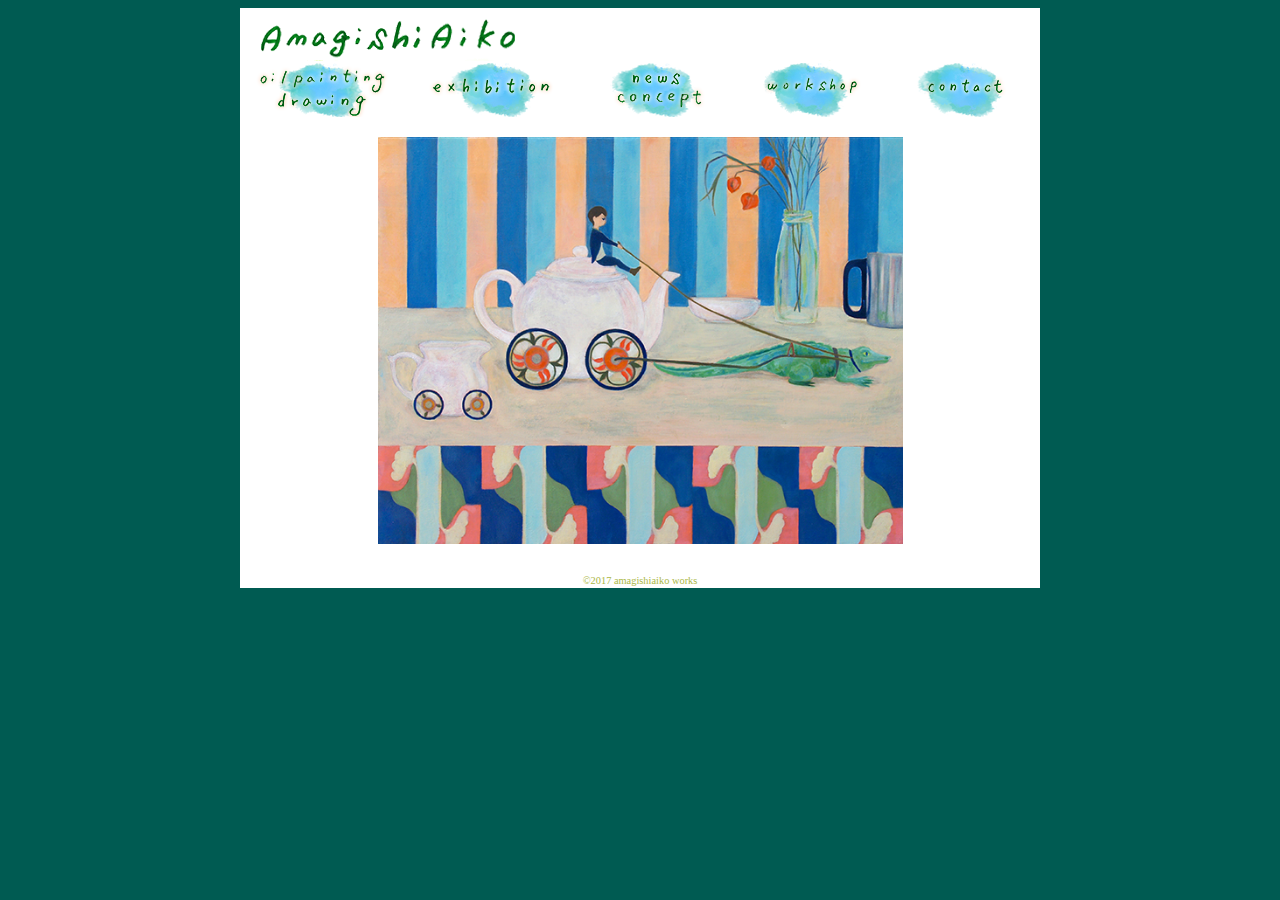
<file: index.html>
<!DOCTYPE html PUBLIC "-//W3C//DTD XHTML 1.0 Transitional//EN" "http://www.w3.org/TR/xhtml1/DTD/xhtml1-transitional.dtd">
<html xmlns="http://www.w3.org/1999/xhtml">
<head>
<meta http-equiv="Content-Type" content="text/html; charset=utf-8" /><meta name="description" content="天岸藍子/油絵" />
<meta name="keywords" content="天岸藍子" />

<title>amagishiaiko_works</title>
<link href="style.css" rel="stylesheet" type="text/css" />
<script type="text/javascript">
function MM_preloadImages() { //v3.0
  var d=document; if(d.images){ if(!d.MM_p) d.MM_p=new Array();
    var i,j=d.MM_p.length,a=MM_preloadImages.arguments; for(i=0; i<a.length; i++)
    if (a[i].indexOf("#")!=0){ d.MM_p[j]=new Image; d.MM_p[j++].src=a[i];}}
}

function MM_swapImgRestore() { //v3.0
  var i,x,a=document.MM_sr; for(i=0;a&&i<a.length&&(x=a[i])&&x.oSrc;i++) x.src=x.oSrc;
}

function MM_findObj(n, d) { //v4.01
  var p,i,x;  if(!d) d=document; if((p=n.indexOf("?"))>0&&parent.frames.length) {
    d=parent.frames[n.substring(p+1)].document; n=n.substring(0,p);}
  if(!(x=d[n])&&d.all) x=d.all[n]; for (i=0;!x&&i<d.forms.length;i++) x=d.forms[i][n];
  for(i=0;!x&&d.layers&&i<d.layers.length;i++) x=MM_findObj(n,d.layers[i].document);
  if(!x && d.getElementById) x=d.getElementById(n); return x;
}

function MM_swapImage() { //v3.0
  var i,j=0,x,a=MM_swapImage.arguments; document.MM_sr=new Array; for(i=0;i<(a.length-2);i+=3)
   if ((x=MM_findObj(a[i]))!=null){document.MM_sr[j++]=x; if(!x.oSrc) x.oSrc=x.src; x.src=a[i+2];}
}
</script>
</head>

<body onload="MM_preloadImages('img/navi_oilpaintingdrawing.png','img/navi_exhibition.png','img/navi_newsconcept.png','img/navi_works.png','img/navi_contact.png')">
<div id="wrap">
  <h1><a href="index.html"><img src="img/index_amagishiaiko.png" width="800" height="53" alt="天岸藍子" /></a></h1>
  <ul>
    <li><a href="page02_paint.html"><img src="img/index_oilpaintingdrawing.png" alt="油絵/oilpainting/drawing" width="160" height="56" id="Image1" onmouseover="MM_swapImage('Image1','','img/navi_oilpaintingdrawing.png',1)" onmouseout="MM_swapImgRestore()" /></a></li><li><a href="page02_exhi.html"><img src="img/index_exhibition.png" alt="展覧会/個展/exhibition" width="160" height="56" id="Image2" onmouseover="MM_swapImage('Image2','','img/navi_exhibition.png',1)" onmouseout="MM_swapImgRestore()" /></a></li><li><a href="page02_news.html"><img src="img/index_newsconcept.png" alt="お知らせ/news/コンセプト/concept" width="160" height="56" id="Image3" onmouseover="MM_swapImage('Image3','','img/navi_newsconcept.png',1)" onmouseout="MM_swapImgRestore()" /></a></li><li><a href="page03_work.html"><img src="img/index_workshop.png" alt="絵画教室/workshop" width="160" height="56" id="Image4" onmouseover="MM_swapImage('Image4','','img/navi_works.png',1)" onmouseout="MM_swapImgRestore()" /></a></li><li><a href="page02_conta.html"><img src="img/index_contact.png" alt="メール/連絡先/contact" width="160" height="56" id="Image5" onmouseover="MM_swapImage('Image5','','img/navi_contact.png',1)" onmouseout="MM_swapImgRestore()" /></a></li>
  </ul>
  <p class="pot"><img src="img/index_pot.jpg" width="525" height="407" alt="pot/ポット" />
  </p></p>
  <div id="footer">
  </p>©2017 amagishiaiko works</p>
  </div>
</div>
</body>
</html>
</file>
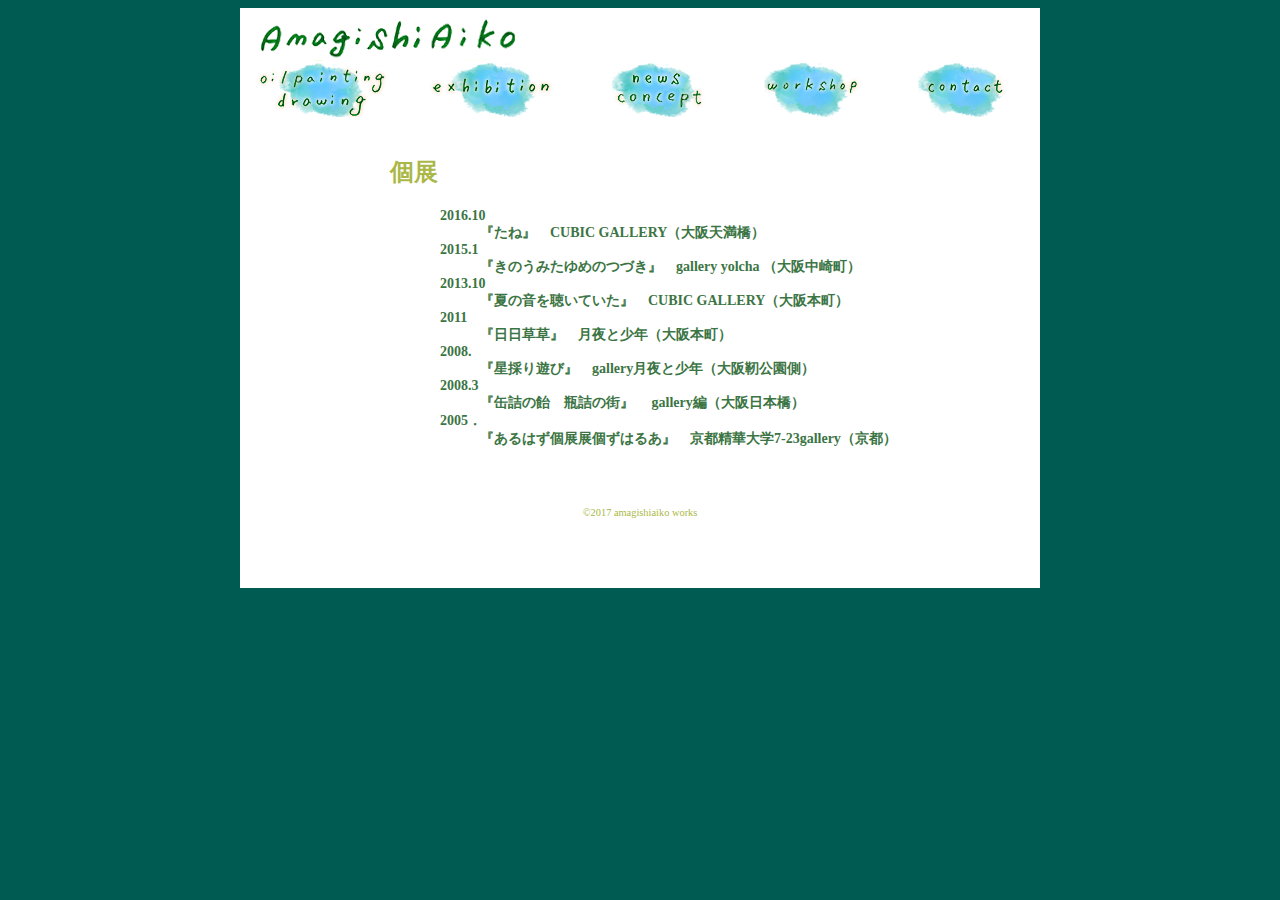
<file: page02_exhi.html>
<!DOCTYPE html PUBLIC "-//W3C//DTD XHTML 1.0 Transitional//EN" "http://www.w3.org/TR/xhtml1/DTD/xhtml1-transitional.dtd">
<html xmlns="http://www.w3.org/1999/xhtml">
<head>
<meta http-equiv="Content-Type" content="text/html; charset=utf-8" /><meta name="description" content="天岸藍子/油絵" />
<meta name="keywords" content="天岸藍子" />
<title>amagishiaiko_works</title>
<link href="style.css" rel="stylesheet" type="text/css" />
<script type="text/javascript">
function MM_preloadImages() { //v3.0
  var d=document; if(d.images){ if(!d.MM_p) d.MM_p=new Array();
    var i,j=d.MM_p.length,a=MM_preloadImages.arguments; for(i=0; i<a.length; i++)
    if (a[i].indexOf("#")!=0){ d.MM_p[j]=new Image; d.MM_p[j++].src=a[i];}}
}

function MM_swapImgRestore() { //v3.0
  var i,x,a=document.MM_sr; for(i=0;a&&i<a.length&&(x=a[i])&&x.oSrc;i++) x.src=x.oSrc;
}

function MM_findObj(n, d) { //v4.01
  var p,i,x;  if(!d) d=document; if((p=n.indexOf("?"))>0&&parent.frames.length) {
    d=parent.frames[n.substring(p+1)].document; n=n.substring(0,p);}
  if(!(x=d[n])&&d.all) x=d.all[n]; for (i=0;!x&&i<d.forms.length;i++) x=d.forms[i][n];
  for(i=0;!x&&d.layers&&i<d.layers.length;i++) x=MM_findObj(n,d.layers[i].document);
  if(!x && d.getElementById) x=d.getElementById(n); return x;
}

function MM_swapImage() { //v3.0
  var i,j=0,x,a=MM_swapImage.arguments; document.MM_sr=new Array; for(i=0;i<(a.length-2);i+=3)
   if ((x=MM_findObj(a[i]))!=null){document.MM_sr[j++]=x; if(!x.oSrc) x.oSrc=x.src; x.src=a[i+2];}
}
</script>
</head>

<body onload="MM_preloadImages('img/navi_oilpaintingdrawing.png','img/navi_exhibition.png','img/navi_newsconcept.png','img/navi_works.png','img/navi_contact.png','img/page02_1999~2005+.jpg','img/page02_2006~2012+.jpg','img/マーマレード型は食卓の上で雲になる+.jpg','img/page02_drawing+.jpg')">
<div id="wrap">
  <h1><a href="index.html"><img src="img/index_amagishiaiko.png" alt="天岸藍子" width="800" height="53" border="0" /></a></h1>
  <ul>
    <li><a href="page02_paint.html"><img src="img/index_oilpaintingdrawing.png" alt="油絵/oilpainting/drawing" width="160" height="56" id="Image1" onmouseover="MM_swapImage('Image1','','img/navi_oilpaintingdrawing.png',1)" onmouseout="MM_swapImgRestore()" /></a></li><li><a href="page02_exhi.html"><img src="img/index_exhibition.png" alt="展覧会/個展/exhibition" width="160" height="56" id="Image2" onmouseover="MM_swapImage('Image2','','img/navi_exhibition.png',1)" onmouseout="MM_swapImgRestore()" /></a></li><li><a href="page02_news.html"><img src="img/index_newsconcept.png" alt="お知らせ/news/コンセプト/concept" width="160" height="56" id="Image3" onmouseover="MM_swapImage('Image3','','img/navi_newsconcept.png',1)" onmouseout="MM_swapImgRestore()" /></a></li><li><a href="page03_work.html"><img src="img/index_workshop.png" alt="絵画教室/workshop" width="160" height="56" id="Image4" onmouseover="MM_swapImage('Image4','','img/navi_works.png',1)" onmouseout="MM_swapImgRestore()" /></a></li><li><a href="page02_conta.html"><img src="img/index_contact.png" alt="メール/連絡先/contact" width="160" height="56" id="Image5" onmouseover="MM_swapImage('Image5','','img/navi_contact.png',1)" onmouseout="MM_swapImgRestore()" /></a></li>
  </ul>
  <h2>個展</h2>
  <dl>
    <dt>2016.10</dt>
    <dd>『たね』　CUBIC GALLERY（大阪天満橋）</dd>
    <dt>2015.1</dt>
    <dd>『きのうみたゆめのつづき』　gallery yolcha （大阪中崎町）</dd>
    <dt>2013.10</dt>
    <dd>『夏の音を聴いていた』　CUBIC GALLERY（大阪本町）</dd>
    <dt>2011</dt>
    <dd>『日日草草』　月夜と少年（大阪本町）</dd>
    <dt>2008.</dt>
    <dd>『星採り遊び』　gallery月夜と少年（大阪靭公園側）</dd>
    <dt>2008.3</dt>
    <dd>『缶詰の飴　瓶詰の街』　  gallery編（大阪日本橋）</dd>
    <dt>2005．</dt>
    <dd>『あるはず個展展個ずはるあ』　京都精華大学7-23gallery（京都）</dd>
  </dl>
  <div id="footer">
    </p>©2017 amagishiaiko works</p>
</div>
</div>
</body>
</html>
</file>
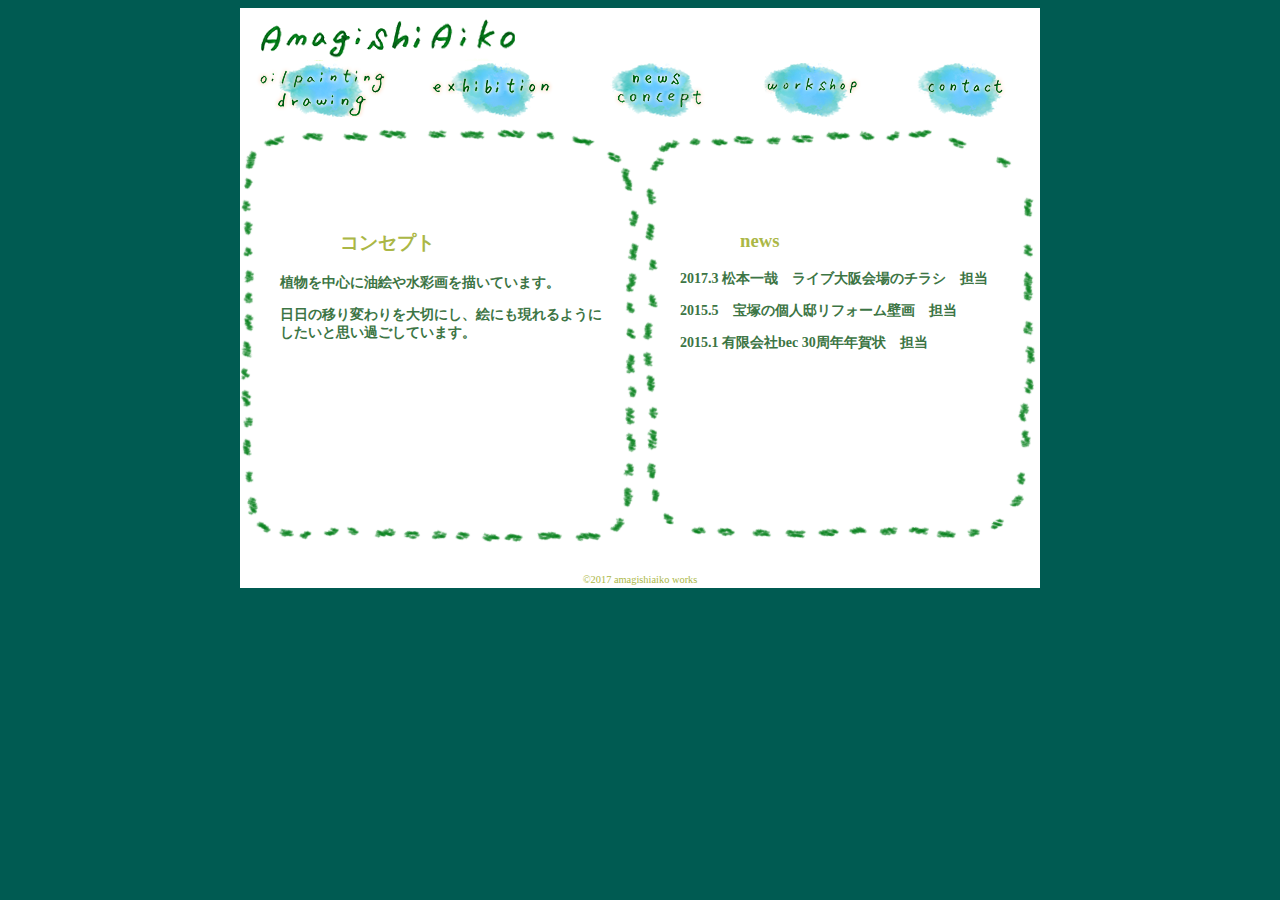
<file: page02_news.html>
<!DOCTYPE html PUBLIC "-//W3C//DTD XHTML 1.0 Transitional//EN" "http://www.w3.org/TR/xhtml1/DTD/xhtml1-transitional.dtd">
<html xmlns="http://www.w3.org/1999/xhtml">
<head>
<meta http-equiv="Content-Type" content="text/html; charset=utf-8" /><meta name="description" content="天岸藍子/油絵" />
<meta name="keywords" content="天岸藍子" />
<title>amagishiaiko_works</title>
<link href="style.css" rel="stylesheet" type="text/css" />
<script type="text/javascript">
function MM_preloadImages() { //v3.0
  var d=document; if(d.images){ if(!d.MM_p) d.MM_p=new Array();
    var i,j=d.MM_p.length,a=MM_preloadImages.arguments; for(i=0; i<a.length; i++)
    if (a[i].indexOf("#")!=0){ d.MM_p[j]=new Image; d.MM_p[j++].src=a[i];}}
}

function MM_swapImgRestore() { //v3.0
  var i,x,a=document.MM_sr; for(i=0;a&&i<a.length&&(x=a[i])&&x.oSrc;i++) x.src=x.oSrc;
}

function MM_findObj(n, d) { //v4.01
  var p,i,x;  if(!d) d=document; if((p=n.indexOf("?"))>0&&parent.frames.length) {
    d=parent.frames[n.substring(p+1)].document; n=n.substring(0,p);}
  if(!(x=d[n])&&d.all) x=d.all[n]; for (i=0;!x&&i<d.forms.length;i++) x=d.forms[i][n];
  for(i=0;!x&&d.layers&&i<d.layers.length;i++) x=MM_findObj(n,d.layers[i].document);
  if(!x && d.getElementById) x=d.getElementById(n); return x;
}

function MM_swapImage() { //v3.0
  var i,j=0,x,a=MM_swapImage.arguments; document.MM_sr=new Array; for(i=0;i<(a.length-2);i+=3)
   if ((x=MM_findObj(a[i]))!=null){document.MM_sr[j++]=x; if(!x.oSrc) x.oSrc=x.src; x.src=a[i+2];}
}
</script>
</head>

<body onload="MM_preloadImages('img/navi_oilpaintingdrawing.png','img/navi_exhibition.png','img/navi_newsconcept.png','img/navi_works.png','img/navi_contact.png','img/page02_1999~2005+.jpg','img/page02_2006~2012+.jpg','img/マーマレード型は食卓の上で雲になる+.jpg','img/page02_drawing+.jpg')">
<div id="wrap">
  <h1><a href="index.html"><img src="img/index_amagishiaiko.png" alt="天岸藍子" width="800" height="53" border="0" /></a></h1>
  <ul>
    <li><a href="page02_paint.html"><img src="img/index_oilpaintingdrawing.png" alt="油絵/oilpainting/drawing" width="160" height="56" id="Image1" onmouseover="MM_swapImage('Image1','','img/navi_oilpaintingdrawing.png',1)" onmouseout="MM_swapImgRestore()" /></a></li><li><a href="page02_exhi.html"><img src="img/index_exhibition.png" alt="展覧会/個展/exhibition" width="160" height="56" id="Image2" onmouseover="MM_swapImage('Image2','','img/navi_exhibition.png',1)" onmouseout="MM_swapImgRestore()" /></a></li><li><a href="page02_news.html"><img src="img/index_newsconcept.png" alt="お知らせ/news/コンセプト/concept" width="160" height="56" id="Image3" onmouseover="MM_swapImage('Image3','','img/navi_newsconcept.png',1)" onmouseout="MM_swapImgRestore()" /></a></li><li><a href="page03_work.html"><img src="img/index_workshop.png" alt="絵画教室/workshop" width="160" height="56" id="Image4" onmouseover="MM_swapImage('Image4','','img/navi_works.png',1)" onmouseout="MM_swapImgRestore()" /></a></li><li><a href="page02_conta.html"><img src="img/index_contact.png" alt="メール/連絡先/contact" width="160" height="56" id="Image5" onmouseover="MM_swapImage('Image5','','img/navi_contact.png',1)" onmouseout="MM_swapImgRestore()" /></a></li>
  </ul>
  <div id="concept">
    <h3>コンセプト</h3>
    <p>植物を中心に油絵や水彩画を描いています。</p>
    <p>日日の移り変わりを大切にし、絵にも現れるようにしたいと思い過ごしています。</p>
  </div>

  <div id="news">
    <h3>news</h3>
    <p>2017.3 松本一哉　ライブ大阪会場のチラシ　担当</p>
    <p>2015.5　宝塚の個人邸リフォーム壁画　担当</p>
    <p>2015.1 有限会社bec 30周年年賀状　担当  </p>
  </div>
  
  <div id="footer">
    </p>©2017 amagishiaiko works</p>
</div>
</div>
</body>
</html>
</file>
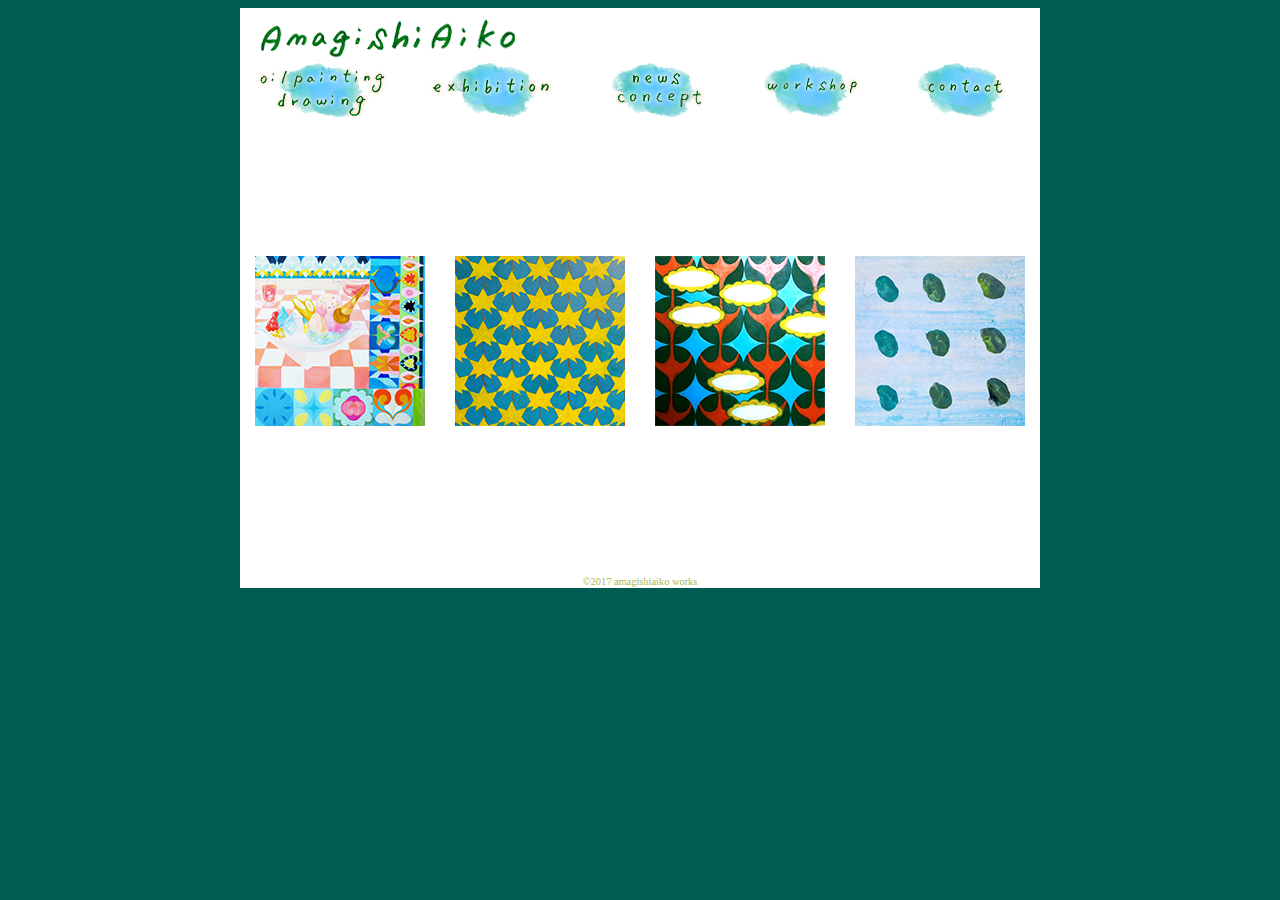
<file: page02_paint.html>
<!DOCTYPE html PUBLIC "-//W3C//DTD XHTML 1.0 Transitional//EN" "http://www.w3.org/TR/xhtml1/DTD/xhtml1-transitional.dtd">
<html xmlns="http://www.w3.org/1999/xhtml">
    <head>
        <meta http-equiv="Content-Type" content="text/html; charset=utf-8"/>
        <meta name="description" content="天岸藍子/油絵"/>
        <meta name="keywords" content="天岸藍子"/>
        <title>amagishiaiko_works</title>
        <link href="style.css" rel="stylesheet" type="text/css"/>
        <script type="text/javascript">
            function MM_preloadImages() {
                //v3.0
                var d = document;
                if (d.images) {
                    if (!d.MM_p)
                        d.MM_p = new Array();
                    var i, j = d.MM_p.length, a = MM_preloadImages.arguments;
                    for (i = 0; i < a.length; i++)
                        if (a[i].indexOf("#") != 0) {
                            d.MM_p[j] = new Image;
                            d.MM_p[j++].src = a[i];
                        }
                }
            }

            function MM_swapImgRestore() {
                //v3.0
                var i, x, a = document.MM_sr;
                for (i = 0; a && i < a.length && (x = a[i]) && x.oSrc; i++)
                    x.src = x.oSrc;
            }

            function MM_findObj(n, d) {
                //v4.01
                var p, i, x;
                if (!d)
                    d = document;
                if ((p = n.indexOf("?")) > 0 && parent.frames.length) {
                    d = parent.frames[n.substring(p + 1)].document;
                    n = n.substring(0, p);
                }
                if (!(x = d[n]) && d.all)
                    x = d.all[n];
                for (i = 0; !x && i < d.forms.length; i++)
                    x = d.forms[i][n];
                for (i = 0; !x && d.layers && i < d.layers.length; i++)
                    x = MM_findObj(n, d.layers[i].document);
                if (!x && d.getElementById)
                    x = d.getElementById(n);
                return x;
            }

            function MM_swapImage() {
                //v3.0
                var i, j = 0, x, a = MM_swapImage.arguments;
                document.MM_sr = new Array;
                for (i = 0; i < (a.length - 2); i += 3)
                    if ((x = MM_findObj(a[i])) != null) {
                        document.MM_sr[j++] = x;
                        if (!x.oSrc)
                            x.oSrc = x.src;
                        x.src = a[i + 2];
                    }
            }
        </script>
    </head>
    <body onload="MM_preloadImages('img/navi_oilpaintingdrawing.png','img/navi_exhibition.png','img/navi_newsconcept.png','img/navi_works.png','img/navi_contact.png','img/page02_1999~2005+.jpg','img/page02_2006~2012+.jpg','img/マーマレード型は食卓の上で雲になる+.jpg','img/page02_drawing+.jpg')">
        <div id="wrap">
            <h1>
                <a href="index.html">
                    <img src="img/index_amagishiaiko.png" alt="天岸藍子" width="800" height="53" border="0"/>
                </a>
            </h1>
            <ul>
                <li>
                    <a href="page02_paint.html">
                        <img src="img/index_oilpaintingdrawing.png" alt="油絵/oilpainting/drawing" width="160" height="56" id="Image1" onmouseover="MM_swapImage('Image1','','img/navi_oilpaintingdrawing.png',1)" onmouseout="MM_swapImgRestore()"/>
                    </a>
                </li>
                <li>
                    <a href="page02_exhi.html">
                        <img src="img/index_exhibition.png" alt="展覧会/個展/exhibition" width="160" height="56" id="Image2" onmouseover="MM_swapImage('Image2','','img/navi_exhibition.png',1)" onmouseout="MM_swapImgRestore()"/>
                    </a>
                </li>
                <li>
                    <a href="page02_news.html">
                        <img src="img/index_newsconcept.png" alt="お知らせ/news/コンセプト/concept" width="160" height="56" id="Image3" onmouseover="MM_swapImage('Image3','','img/navi_newsconcept.png',1)" onmouseout="MM_swapImgRestore()"/>
                    </a>
                </li>
                <li>
                    <a href="#">
                        <img src="img/index_workshop.png" alt="絵画教室/workshop" width="160" height="56" id="Image4" onmouseover="MM_swapImage('Image4','','img/navi_works.png',1)" onmouseout="MM_swapImgRestore()"/>
                    </a>
                </li>
                <li>
                    <a href="page02_conta.html">
                        <img src="img/index_contact.png" alt="メール/連絡先/contact" width="160" height="56" id="Image5" onmouseover="MM_swapImage('Image5','','img/navi_contact.png',1)" onmouseout="MM_swapImgRestore()"/>
                    </a>
                </li>
            </ul>
            <p class="ice">
                <a href="page03_1999~.html">
                    <img src="img/page02_1999~2005.jpg" alt="page02_1999~2006" width="170" height="170" id="Image6" onmouseover="MM_swapImage('Image6','','img/page02_1999~2005+.jpg',1)" onmouseout="MM_swapImgRestore()"/>
                </a>
            </p>
            <p class="kaed">
                <a href="page03_2006~.html">
                    <img src="img/page02_2006~2012.jpg" alt="page02_2007~2012" width="170" height="170" id="Image7" onmouseover="MM_swapImage('Image7','','img/page02_2006~2012+.jpg',1)" onmouseout="MM_swapImgRestore()"/>
                </a>
            </p>
            <p class="kumo">
                <a href="page03_2013~.html">
                    <img src="img/マーマレード型は食卓の上で雲になる.jpg" alt="page02_2013~2017" width="170" height="170" id="Image8" onmouseover="MM_swapImage('Image8','','img/マーマレード型は食卓の上で雲になる+.jpg',1)" onmouseout="MM_swapImgRestore()"/>
                </a>
            </p>
            <p class="drawing">
                <a href="page03_draw.html">
                    <img src="img/page02_drawing.jpg" alt="page02_drawing" width="170" height="170" id="Image9" onmouseover="MM_swapImage('Image9','','img/page02_drawing+.jpg',1)" onmouseout="MM_swapImgRestore()"/>
                </a>
            </p>
            <div id="footer">
</p>©2017 amagishiaiko works</p></div></div></body></html>
</file>
<file: style.css>
@charset "utf-8";
body {
	background-image: url(img/back.jpg);
}

/* CSS Document */

#wrap {
	width: 800px;
	background-color: #FFF;
	height: 580px;
	margin: auto;
}
h1  {
	padding-top: 0px;
	margin-top: 0px;
	margin-bottom: 0px;
	padding-bottom: 0px;
}
h2 {
	font-family: "游ゴシック";
	color: #ABB746;
	font-weight: bolder;
	padding-left: 150px;
	padding-top: 15px;
}
h3 {
	font-family: "游ゴシック";
	color: #abb746;
	padding-left: 100px;
	font-weight: bolder;
	padding-top: 10px;
}

dl {
	font-family: "游ゴシック";
	font-size: 87.5%;
	color: #3C7544;
	font-weight: bold;
	padding-left: 200px;
	margin-top: 0px;
	margin-bottom: 44px;
}


#concept {
	height: 358px;
	width: 400px;
	float: left;
	margin-left: 0px;
	padding-left: 0px;
	padding-top: 80px;
	background-repeat: no-repeat;
	background-image: url(img/news_left.png);
}
#concept p {
	padding-right: 30px;
	padding-left: 40px;
	color: #3c7544;
	font-family: "游ゴシック";
	font-weight: bold;
	font-size: 87.5%;
}
#contact form p {
	padding-left: 600px;
}

#news {
	height: 358px;
	width: 400px;
	float: right;
	margin-right: 0px;
	padding-right: 0px;
	padding-top: 80px;
	background-repeat: no-repeat;
	background-image: url(img/news_right.png);
}
#news p {
	font-family: "游ゴシック";
	font-size: 87.5%;
	font-weight: bold;
	color: #3c7544;
	padding-right: 20px;
	padding-left: 40px;
}




ul {
	overflow: hidden;
	padding-left: 0px;
	margin-top: 0px;
	margin-bottom: 0px;
}


ul li {
	text-align: center;
	width: 160px;
	margin-top: 0px;
	padding-top: 0px;
	margin-bottom: 0px;
	padding-bottom: 0px;
	float: left;
	list-style-type: none;
}
ul li a {
	text-decoration: none;
}
.pot {
	text-align: center;
}
.ice {
	padding-left: 15px;
	margin-top: 135px;
	margin-bottom: 135px;
	float: left;
}

.kaed {
	float: left;
	padding-left: 30px;
	margin-top: 135px;
	margin-bottom: 135px;
}
.kumo {
	float: left;
	padding-left: 30px;
	margin-top: 135px;
	margin-bottom: 135px;
}
.drawing {
	float: left;
	padding-left: 30px;
	margin-top: 135px;
	margin-bottom: 135px;
}









#footer {
	text-align: center;
	font-family: "Bookman Old ...";
	font-size: 65%;
	color: #ABB746;
	height: 15px;
	width: 800px;
	margin-left: 0px;
	padding-left: 0px;
	margin-bottom: 0px;
	padding-bottom: 0px;
	clear: both;
	padding-top: 5px;
}
</file>
